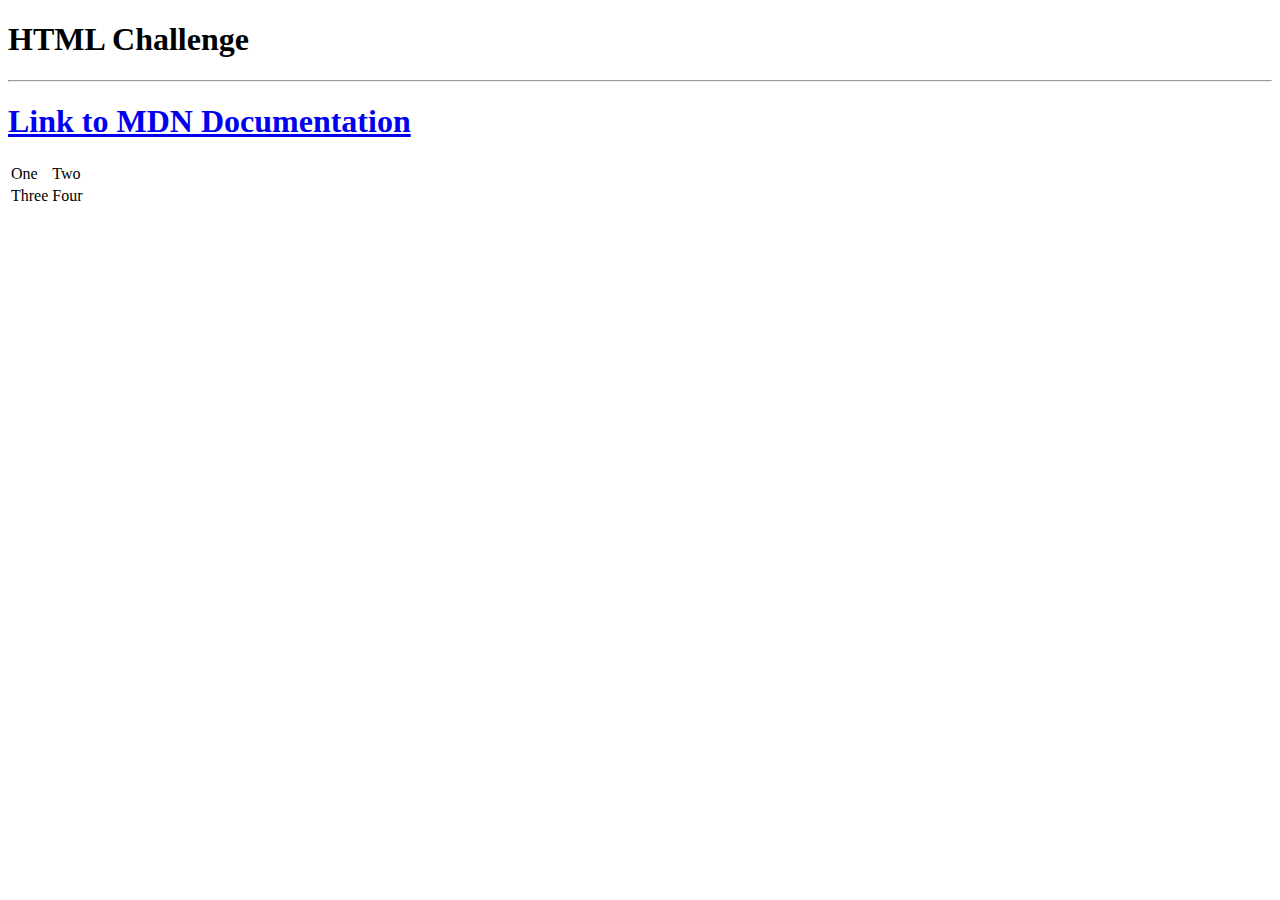
<file: challenge.html>
<!DOCTYPE html>
<html lang="en" dir="ltr">
  <head>
    <meta charset="utf-8">
    <title></title>
  </head>
  <body>
    <h1>HTML Challenge</h1>
    <hr>
    <h1><a href="https://developer.mozilla.org/en-US/docs/Web/HTML/Element/input" target="_blank">Link to MDN Documentation</a></h1>
    <table>
      <tr>
        <td>One</td>
        <td>Two</td>
      </tr>
      <tr>
        <td>Three</td>
        <td>Four</td>
      </tr>
    </table>


  </body>
</html>
</file>
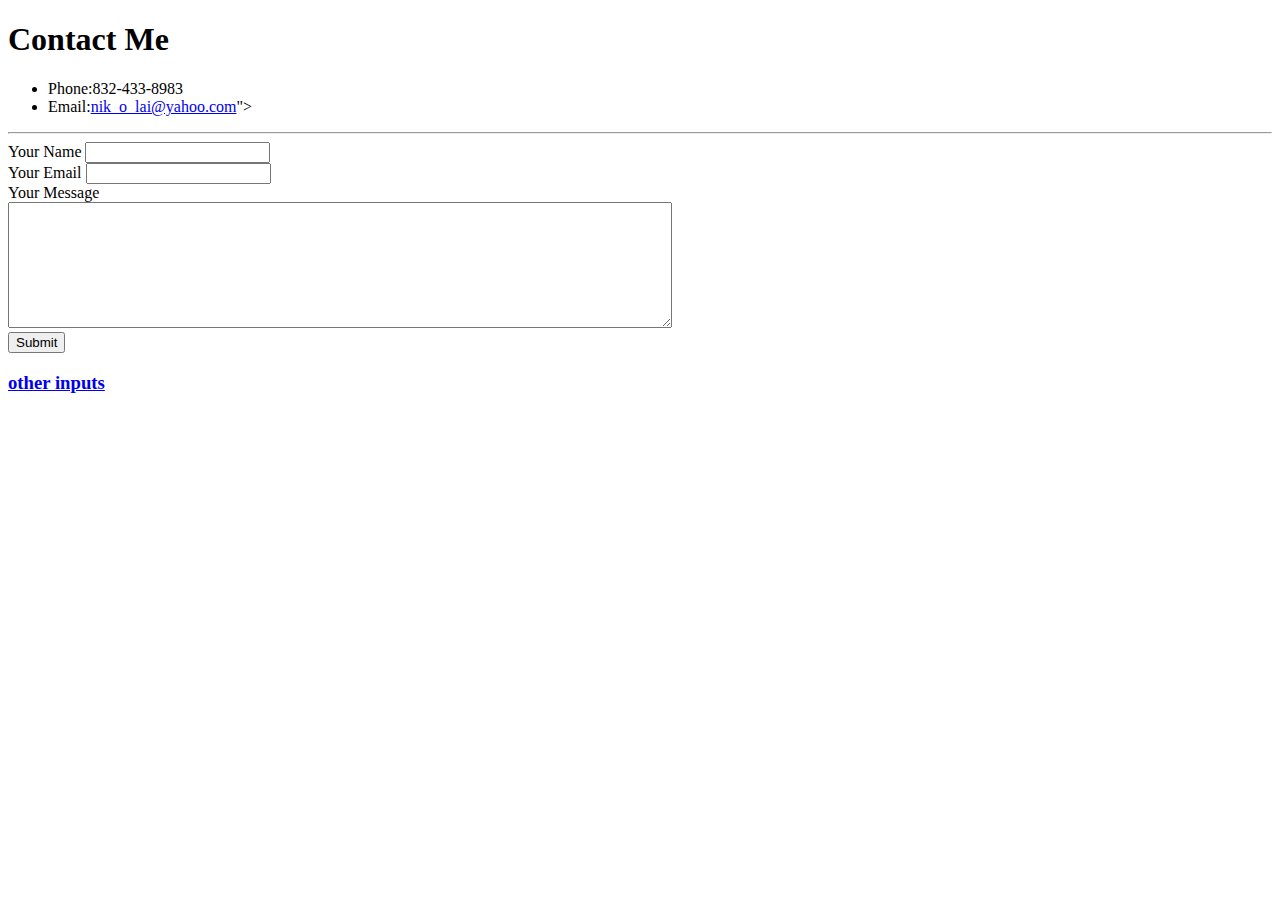
<file: contact.html>
<!DOCTYPE html>
<html lang="en" dir="ltr">
  <head>
    <meta charset="utf-8">
    <title></title>
  </head>
  <body>
    <h1>Contact Me</h1>
      <ul>
        <li>Phone:832-433-8983</li>
        <li>Email:<a href="<a href="mailto:nik_o_lai@yahoo.com">nik_o_lai@yahoo.com</a>"></li>
      </ul>

      <hr>

      <form action="mailto:nik_o_lai@yahoo.com?subject=feedback" method="post" enctype="text/plain">
        <label>Your Name</label>
        <input type="text" name="yourName" value=""><br>
        <label>Your Email</label>
        <input type="email" name="yourEmail" value=""><br>
        <label>Your Message</label><br>
        <textarea name="yourMessage" rows="8" cols="80"></textarea><br>
        <input type="submit" name="">
      </form>

      <h3><a href="inputs.html" target="_blank">other inputs</a></h3>

  </body>
</html>
</file>
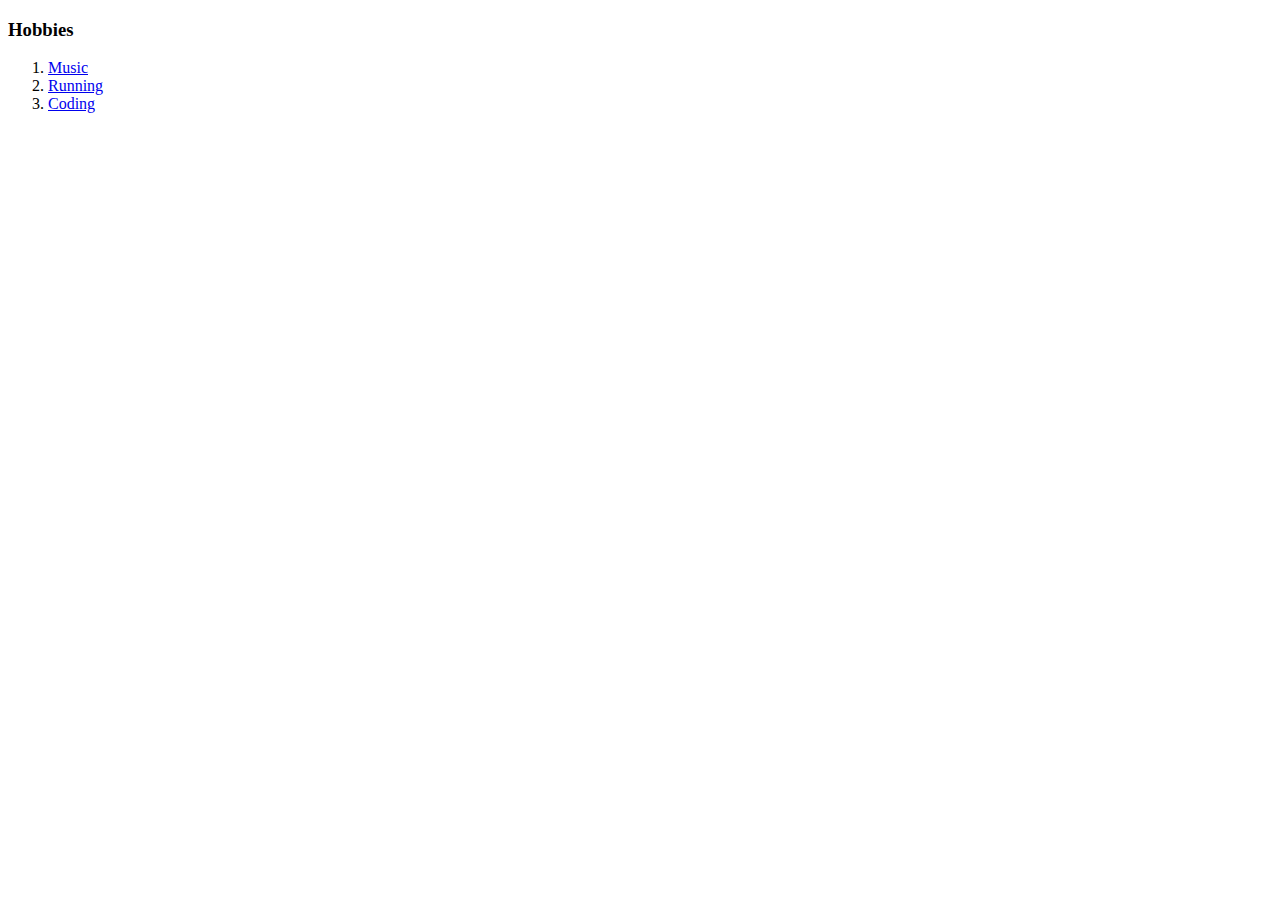
<file: hobbies.html>
<!DOCTYPE html>
<html lang="en" dir="ltr">
  <head>
    <meta charset="utf-8">
    <title></title>
  </head>
  <body>
    <h3>Hobbies</h3>
    <ol>
      <li><a href="https://en.wikipedia.org/wiki/American_Fangs" target="_blank">Music</a></li>
      <li><a href="https://www.runnersworld.com/running-tips/" target="_blank">Running</a></li>
      <li><a href="https://www.smilebooth.com/how-it-works/photo-booth-gallery" target="_blank">Coding</a></li>
    </ol>
  </body>
</html>
</file>
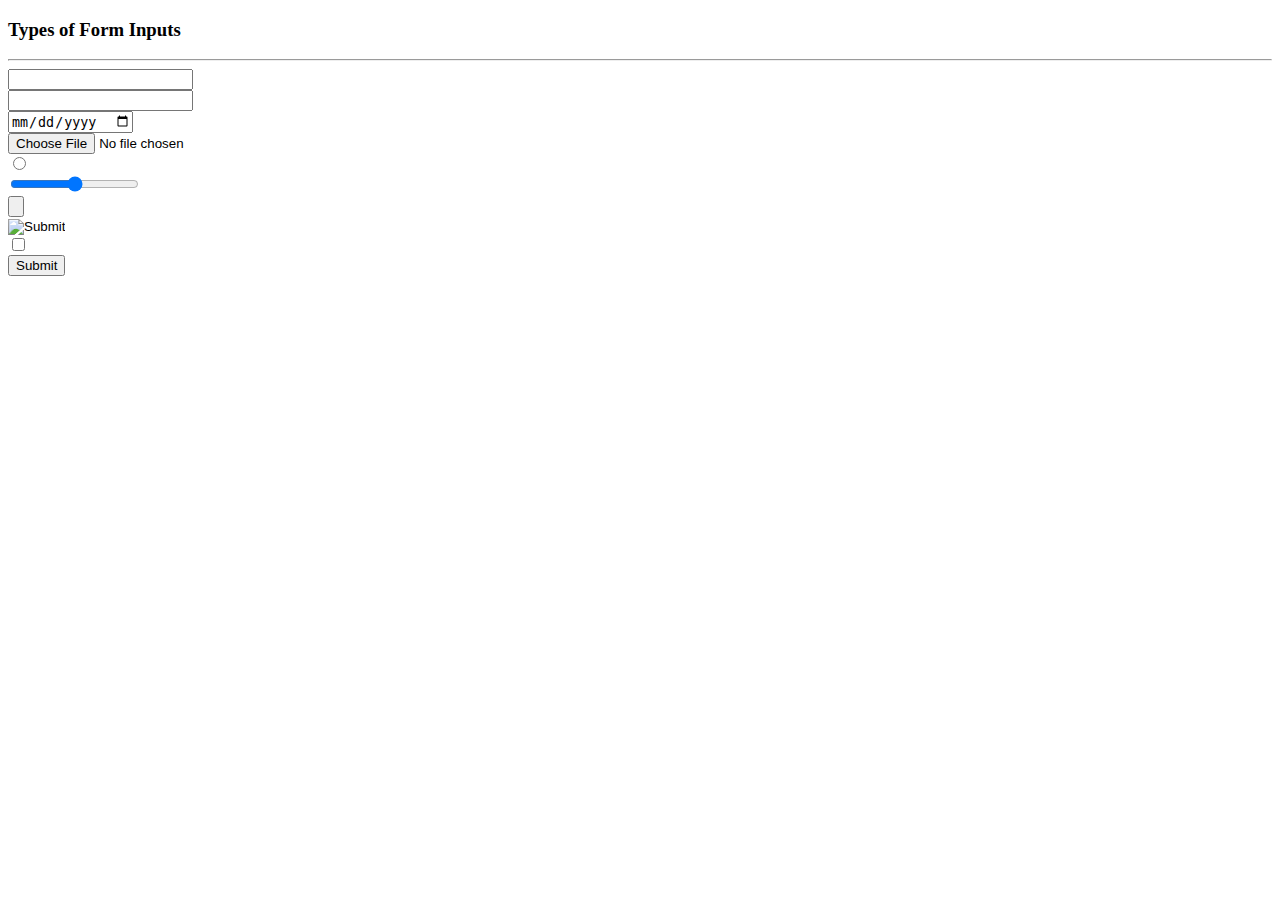
<file: inputs.html>
<!DOCTYPE html>
<html lang="en" dir="ltr">
  <head>
    <meta charset="utf-8">
    <title></title>
  </head>
  <body>
    <h3>Types of Form Inputs</h3>

    <hr>

    <form class="" action="index.html" method="post">
      <input type="text"> <br>
      <input type="email"> <br>
      <input type="date"> <br>
      <input type="file"> <br>
      <input type="radio"> <br>
      <input type="range"> <br>
      <input type="button"> <br>
      <input type="image"> <br>
      <input type="checkbox"> <br>
      <input type="submit"> <br>

    </form>




  </body>
</html>
</file>
